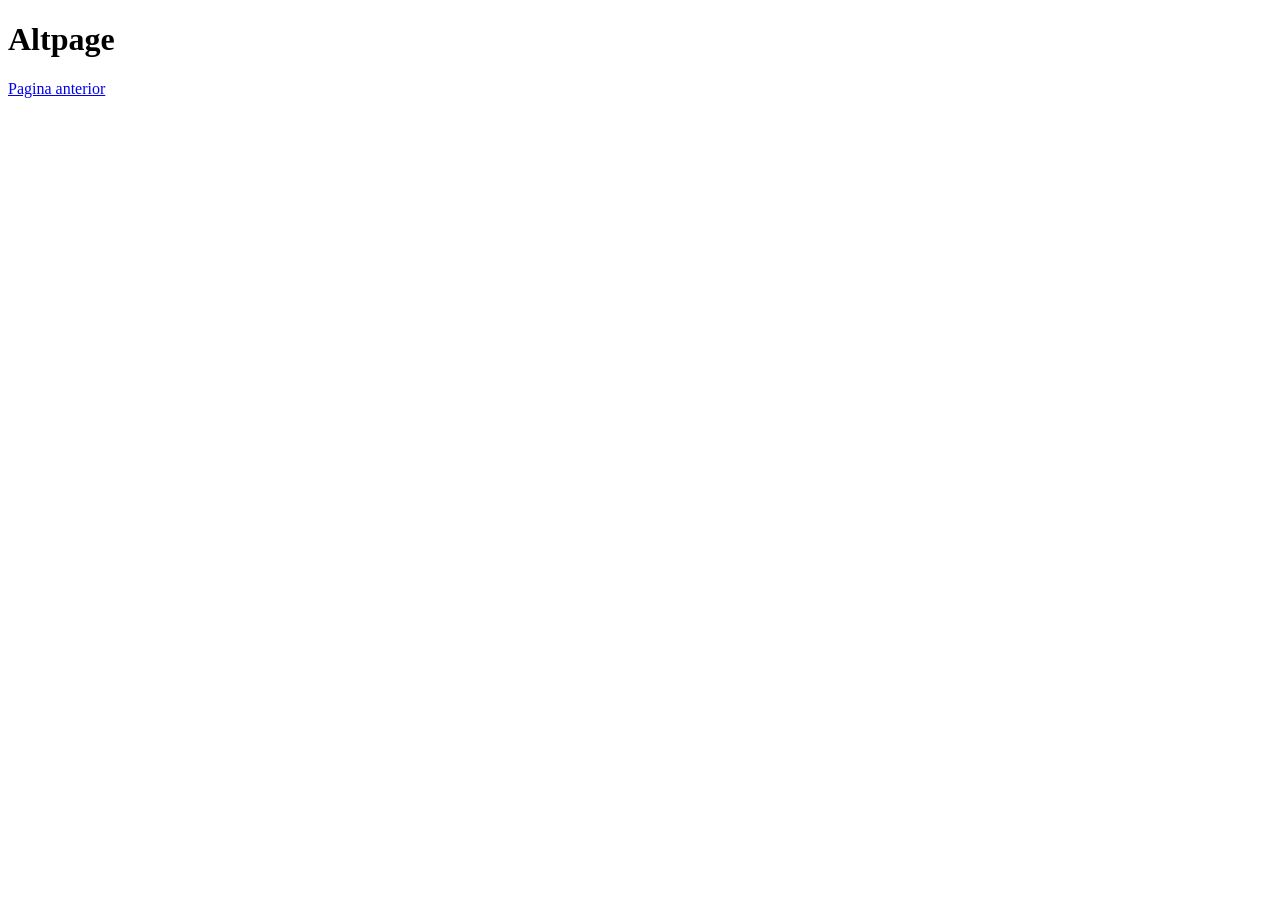
<file: Exercicio1/altpage.html>
<!DOCTYPE html>
<html lang="pt-BR">
<head>
    <meta charset="UTF-8">
    <meta name="viewport" content="width=device-width, initial-scale=1.0">
    <title>Altpage</title>
</head>
<body>
    <h1>Altpage</h1>
    <a href="index.html">Pagina anterior</a>
</body>
</html>
</file>
